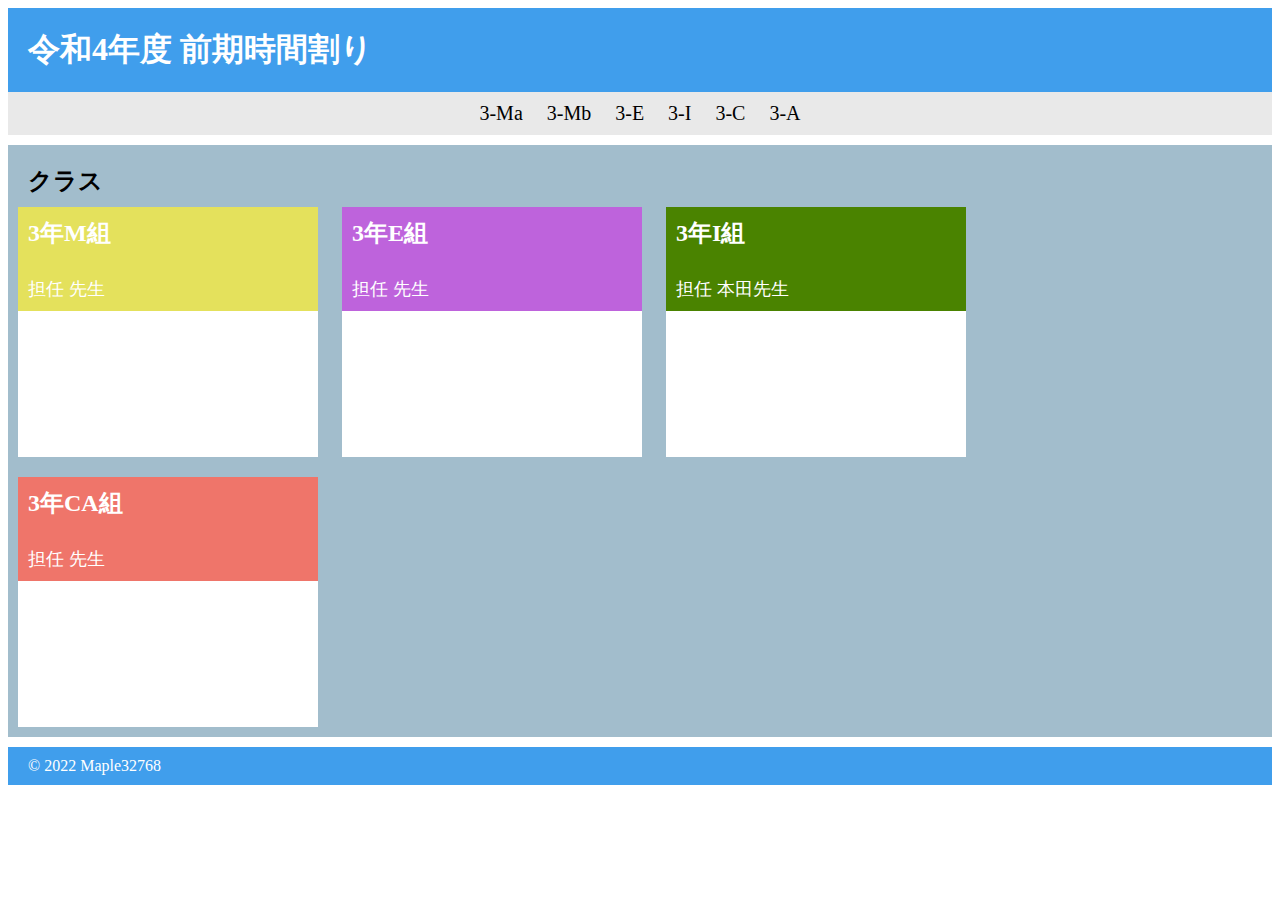
<file: index.html>
<!DOCTYPE html>
<html lang="ja">
<head>
    <meta charset="UTF-8">
    <meta http-equiv="X-UA-Compatible" content="IE=edge">
    <meta name="viewport" content="width=device-width, initial-scale=1.0">
    <link rel="stylesheet" href="style.css">
    <link rel="stylesheet" href="index_style.css">
    <title>時間割り ホーム</title>
</head>
<body>
    <header>
            <h1>令和4年度 前期時間割り</h1>
    </header>
    <div class="top-ribbon">
        <a href="3/M/a/index.html">3-Ma</a>
        <a href="3/M/b/index.html">3-Mb</a>
        <a href="3/E/index.html">3-E</a>
        <a href="3/I/index.html">3-I</a>
        <a href="3/CA/C/index.html">3-C</a>
        <a href="3/CA/A/index.html">3-A</a>
    </div>
    <div class="main">
        <h2>クラス</h2>
        <a href="3/M/index.html" class="class-wrapper">
            <div style="background-color: #e4e15c;">
                <h3>3年M組</h3>
                <p>担任 先生</p>
            </div>
        </a>
        <a href="3/E/index.html" class="class-wrapper">
            <div style="background-color: #be63dc;">
                <h3>3年E組</h3>
                <p>担任 先生</p>
            </div>
        </a>
        <a href="3/I/index.html" class="class-wrapper">
            <div style="background-color: #4a8300;">
                <h3>3年I組</h3>
                <p>担任 本田先生</p>
            </div>
        </a>
        <a href="3/CA/index.html" class="class-wrapper">
            <div style="background-color: #ef756a;">
                <h3>3年CA組</h3>
                <p>担任 先生</p>
            </div>
        </a>
        
    </div>
    <footer>
            <span class="copyright">© 2022 Maple32768</span>
    </footer>
</body>
</html>
</file>
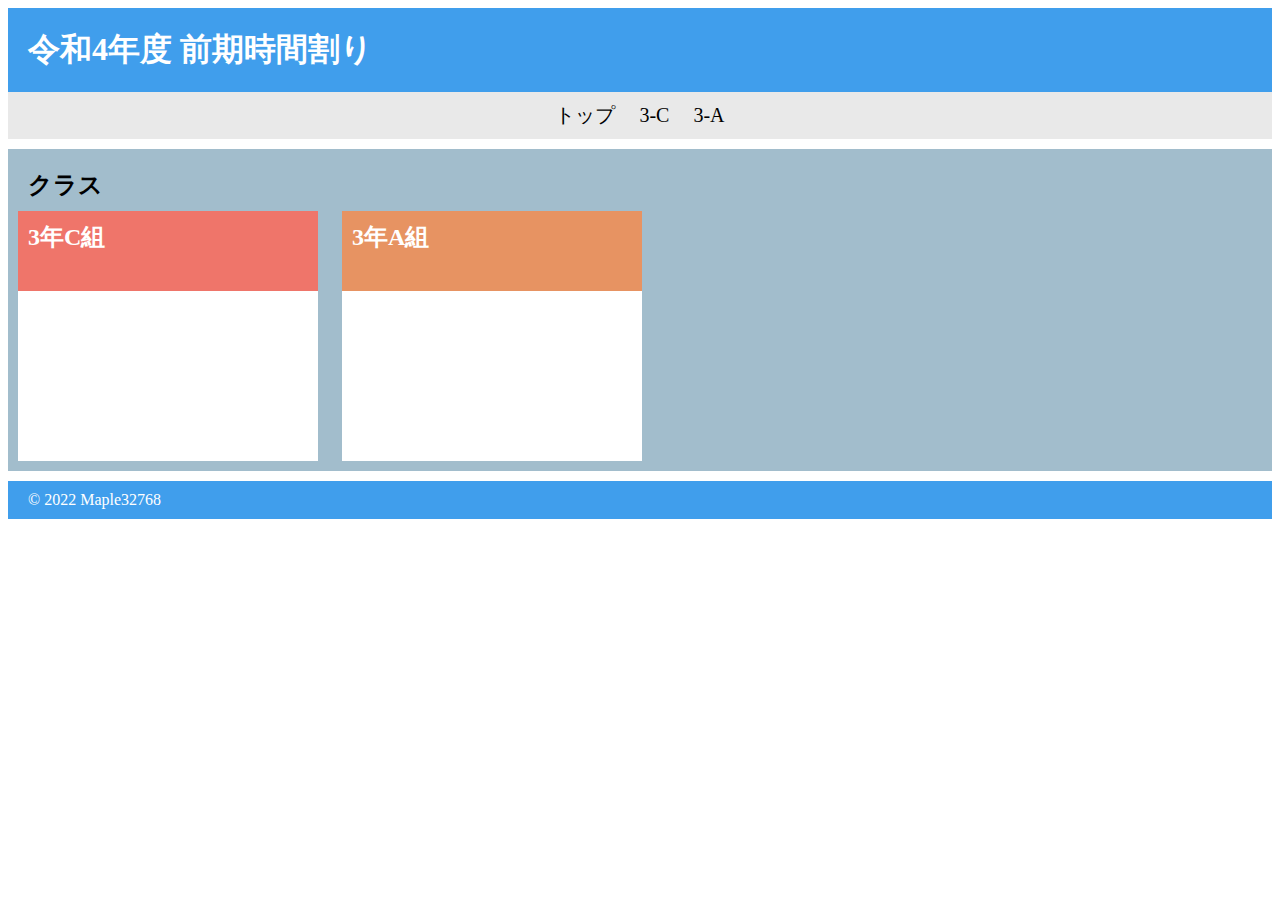
<file: 3/CA/index.html>
<!DOCTYPE html>
<html lang="ja">
<head>
    <meta charset="UTF-8">
    <meta http-equiv="X-UA-Compatible" content="IE=edge">
    <meta name="viewport" content="width=device-width, initial-scale=1.0">
    <link rel="stylesheet" href="../../style.css">
    <link rel="stylesheet" href="../../index_style.css">
    <title>時間割り ホーム</title>
</head>
<body>
    <header>
            <h1>令和4年度 前期時間割り</h1>
    </header>
    <div class="top-ribbon">
        <a href="../../index.html">トップ</a>
        <a href="C/index.html">3-C</a>
        <a href="A/index.html">3-A</a>
    </div>
    <div class="main">
        <h2>クラス</h2>
        <a href="C/index.html" class="class-wrapper">
            <div style="background-color: #ef756a;">
                <h3>3年C組</h3>
                <p></p>
            </div>
            
        </a>
        
        <a href="A/index.html" class="class-wrapper">
            <div style="background-color: #e79362;">
                <h3>3年A組</h3>
                <p></p>
            </div>
        </a>
    </div>
    <footer>
        <span class="copyright">© 2022 Maple32768</span>
    </footer>
</body>
</html>
</file>
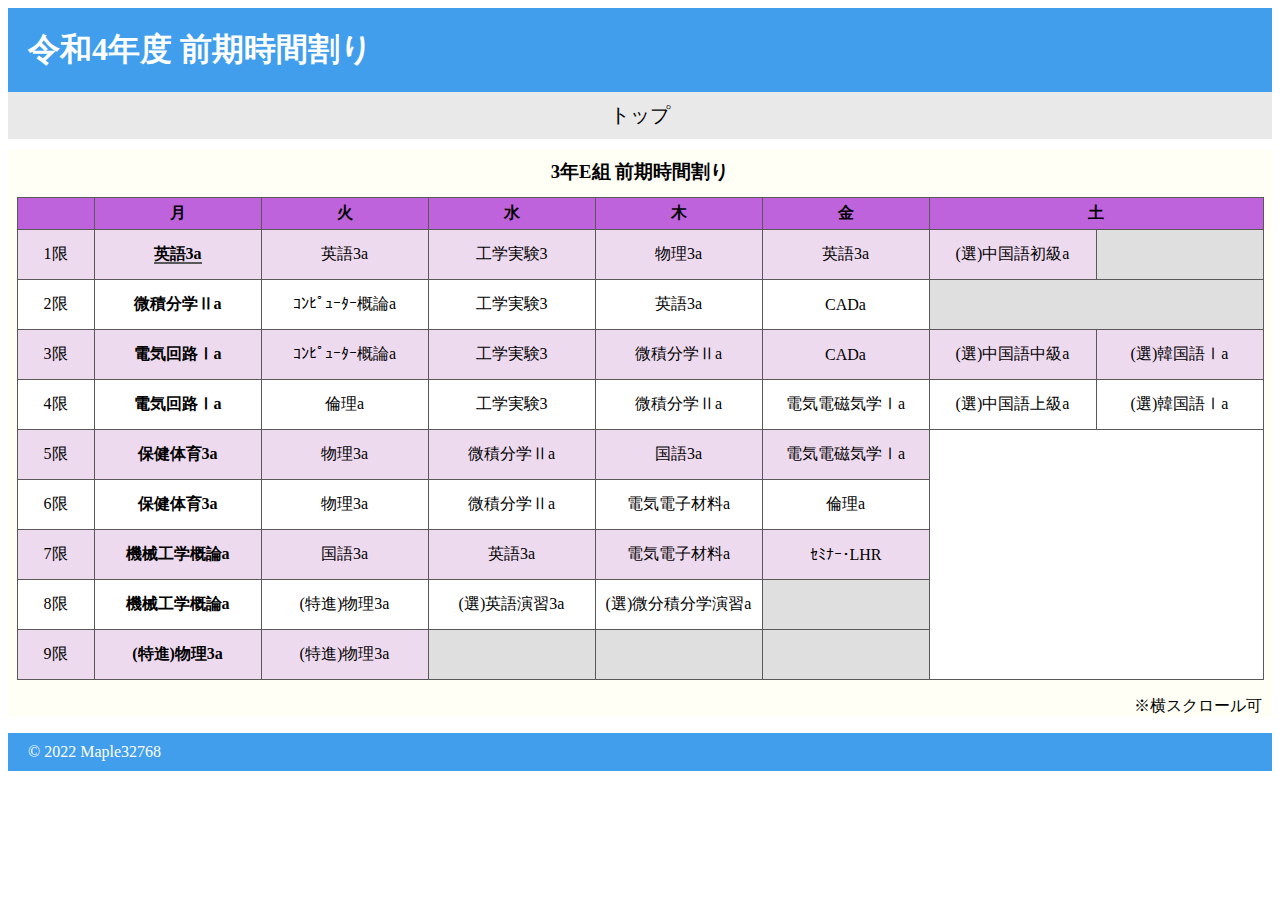
<file: 3/E/index.html>
<!DOCTYPE html>
<html lang="ja">
<head>
    <meta charset="UTF-8">
    <meta http-equiv="X-UA-Compatible" content="IE=edge">
    <meta name="viewport" content="width=device-width, initial-scale=1.0">
    <link rel="stylesheet" href="../../style.css">
    <link rel="stylesheet" href="../style.css">
    <link rel="stylesheet" href="style.css">
    <script src="../main.js"></script>
    <title>3-E 時間割り</title>
</head>
<body>
    <header>
        <h1>令和4年度 前期時間割り</h1>
    </header>
    <div class="top-ribbon">
        <a href="../../index.html">トップ</a>
    </div>
    <div class="main">
        <h3>3年E組 前期時間割り</h3>
        <div class="table_wrapper">
            <table class="table" id="main_table">
                <tbody>
                    <tr class="head">
                        <th></th>
                        <th>月</th>
                        <th>火</th>
                        <th>水</th>
                        <th>木</th>
                        <th>金</th>
                        <th colspan="2">土</th>
                    </tr>
                    <tr class="odd">
                        <td class="left">1限</td>
                        <td>英語3a</td>
                        <td>英語3a</td>
                        <td>工学実験3</td>
                        <td>物理3a</td>
                        <td>英語3a</td>
                        <td>(選)中国語初級a</td>
                        <td></td>
                    </tr>
                    <tr class="even">
                        <td class="left">2限</td>
                        <td>微積分学Ⅱa</td>
                        <td>ｺﾝﾋﾟｭｰﾀｰ概論a</td>
                        <td>工学実験3</td>
                        <td>英語3a</td>
                        <td>CADa</td>
                        <td colspan="2"></td>
                    </tr>
                    <tr class="odd">
                        <td class="left">3限</td>
                        <td>電気回路Ⅰa</td>
                        <td>ｺﾝﾋﾟｭｰﾀｰ概論a</td>
                        <td>工学実験3</td>
                        <td>微積分学Ⅱa</td>
                        <td>CADa</td>
                        <td>(選)中国語中級a</td>
                        <td>(選)韓国語Ⅰa</td>
                    </tr>
                    <tr class="even">
                        <td class="left">4限</td>
                        <td>電気回路Ⅰa</td>
                        <td>倫理a</td>
                        <td>工学実験3</td>
                        <td>微積分学Ⅱa</td>
                        <td>電気電磁気学Ⅰa</td>
                        <td>(選)中国語上級a</td>
                        <td>(選)韓国語Ⅰa</td>
                    </tr>
                    <tr class="odd">
                        <td class="left">5限</td>
                        <td>保健体育3a</td>
                        <td>物理3a</td>
                        <td>微積分学Ⅱa</td>
                        <td>国語3a</td>
                        <td>電気電磁気学Ⅰa</td>
                    </tr>
                    <tr class="even">
                        <td class="left">6限</td>
                        <td>保健体育3a</td>
                        <td>物理3a</td>
                        <td>微積分学Ⅱa</td>
                        <td>電気電子材料a</td>
                        <td>倫理a</td>
                    </tr>
                    <tr class="odd">
                        <td class="left">7限</td>
                        <td>機械工学概論a</td>
                        <td>国語3a</td>
                        <td>英語3a</td>
                        <td>電気電子材料a</td>
                        <td>ｾﾐﾅｰ・LHR</td>
                    </tr>
                    <tr class="even">
                        <td class="left">8限</td>
                        <td>機械工学概論a</td>
                        <td>(特進)物理3a</td>
                        <td>(選)英語演習3a</td>
                        <td>(選)微分積分学演習a</td>
                        <td></td>
                    </tr>
                    <tr class="odd">
                        <td class="left">9限</td>
                        <td>(特進)物理3a</td>
                        <td>(特進)物理3a</td>
                        <td></td>
                        <td></td>
                        <td></td>
                    </tr>
                </tbody>
            </table>
        </div>
        <p class="align_right">※横スクロール可</p>
    </div>
    <footer>
        <span class="copyright">© 2022 Maple32768</span>
    </footer>
</body>
</html>
</file>
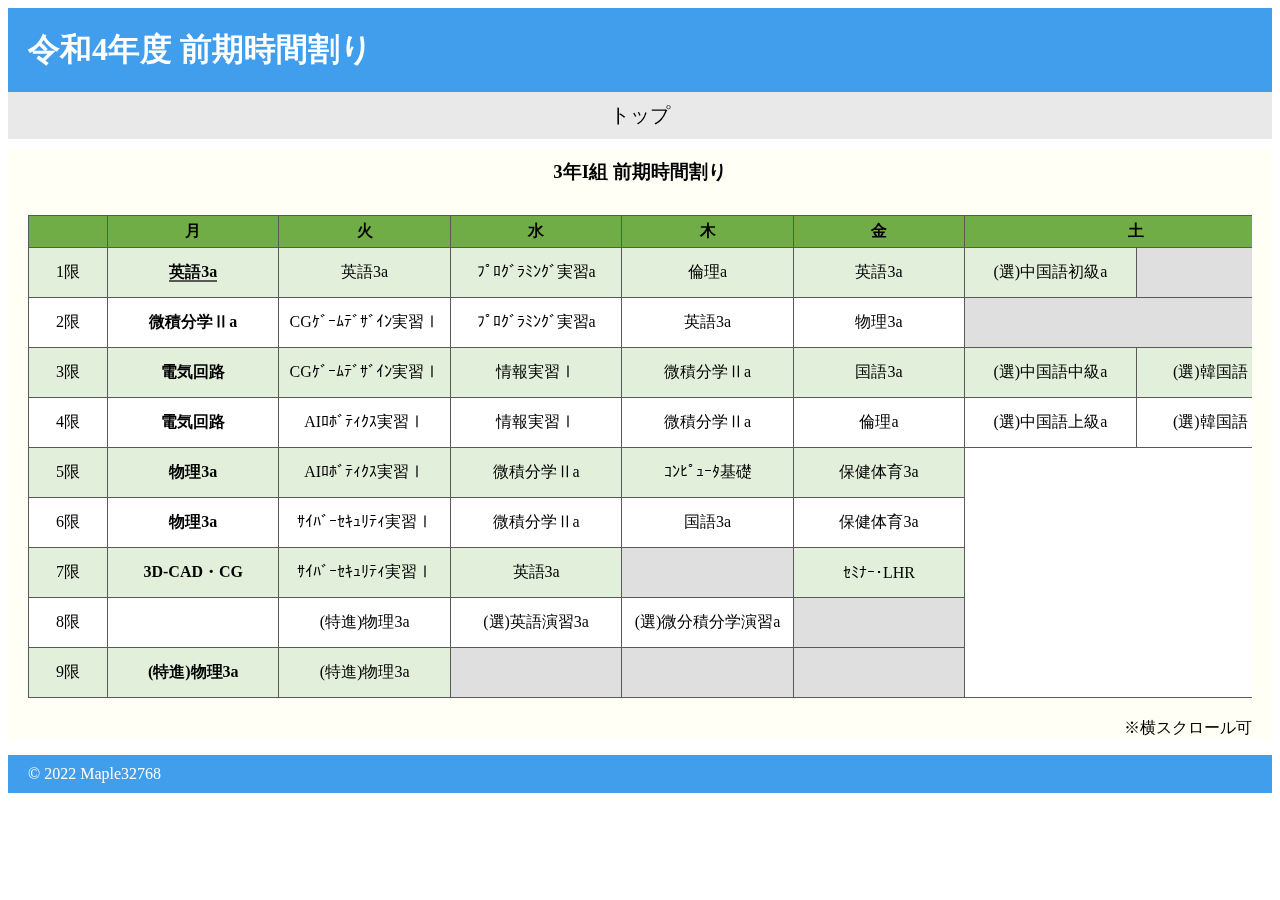
<file: 3/I/index.html>
<!DOCTYPE html>
<html lang="ja">
<head>
    <meta charset="UTF-8">
    <meta http-equiv="X-UA-Compatible" content="IE=edge">
    <meta name="viewport" content="width=device-width, initial-scale=1.0">
    <link rel="stylesheet" href="../../style.css">
    <link rel="stylesheet" href="../style.css">
    <link rel="stylesheet" href="style.css">
    <script src="../main.js"></script>
    <title>3-I 時間割り</title>
</head>
<body>
    <header>
        <h1>令和4年度 前期時間割り</h1>
    </header>
    <div class="top-ribbon">
        <a href="../../index.html">トップ</a>
    </div>
    <div class="main">
        <h3>3年I組 前期時間割り</h3>
        <div class="table_wrapper">
            <table class="table" id="main_table">
                <tbody>
                    <tr class="head">
                        <th></th>
                        <th>月</th>
                        <th>火</th>
                        <th>水</th>
                        <th>木</th>
                        <th>金</th>
                        <th colspan="2">土</th>
                    </tr>
                    <tr class="odd">
                        <td class="left">1限</td>
                        <td>英語3a</td>
                        <td>英語3a</td>
                        <td>ﾌﾟﾛｸﾞﾗﾐﾝｸﾞ実習a</td>
                        <td>倫理a</td>
                        <td>英語3a</td>
                        <td>(選)中国語初級a</td>
                        <td></td>
                    </tr>
                    <tr class="even">
                        <td class="left">2限</td>
                        <td>微積分学Ⅱa</td>
                        <td>CGｹﾞｰﾑﾃﾞｻﾞｲﾝ実習Ⅰ </td>
                        <td>ﾌﾟﾛｸﾞﾗﾐﾝｸﾞ実習a</td>
                        <td>英語3a</td>
                        <td>物理3a</td>
                        <td colspan="2"></td>
                    </tr>
                    <tr class="odd">
                        <td class="left">3限</td>
                        <td>電気回路</td>
                        <td>CGｹﾞｰﾑﾃﾞｻﾞｲﾝ実習Ⅰ </td>
                        <td>情報実習Ⅰ</td>
                        <td>微積分学Ⅱa</td>
                        <td>国語3a</td>
                        <td>(選)中国語中級a</td>
                        <td>(選)韓国語Ⅰa</td>
                    </tr>
                    <tr class="even">
                        <td class="left">4限</td>
                        <td>電気回路</td>
                        <td>AIﾛﾎﾞﾃｨｸｽ実習Ⅰ</td>
                        <td>情報実習Ⅰ</td>
                        <td>微積分学Ⅱa</td>
                        <td>倫理a</td>
                        <td>(選)中国語上級a</td>
                        <td>(選)韓国語Ⅰa</td>
                    </tr>
                    <tr class="odd">
                        <td class="left">5限</td>
                        <td>物理3a</td>
                        <td>AIﾛﾎﾞﾃｨｸｽ実習Ⅰ</td>
                        <td>微積分学Ⅱa</td>
                        <td>ｺﾝﾋﾟｭｰﾀ基礎</td>
                        <td>保健体育3a</td>
                    </tr>
                    <tr class="even">
                        <td class="left">6限</td>
                        <td>物理3a</td>
                        <td>ｻｲﾊﾞｰｾｷｭﾘﾃｨ実習Ⅰ</td>
                        <td>微積分学Ⅱa</td>
                        <td>国語3a</td>
                        <td>保健体育3a</td>
                    </tr>
                    <tr class="odd">
                        <td class="left">7限</td>
                        <td>3D-CAD・CG</td>
                        <td>ｻｲﾊﾞｰｾｷｭﾘﾃｨ実習Ⅰ</td>
                        <td>英語3a</td>
                        <td></td>
                        <td>ｾﾐﾅｰ・LHR</td>
                    </tr>
                    <tr class="even">
                        <td class="left">8限</td>
                        <td></td>
                        <td>(特進)物理3a</td>
                        <td>(選)英語演習3a</td>
                        <td>(選)微分積分学演習a</td>
                        <td></td>
                    </tr>
                    <tr class="odd">
                        <td class="left">9限</td>
                        <td>(特進)物理3a</td>
                        <td>(特進)物理3a</td>
                        <td></td>
                        <td></td>
                        <td></td>
                    </tr>
                </tbody>
            </table>
        </div>
        <p class="align_right">※横スクロール可</p>
    </div>
    <footer>
        <span class="copyright">© 2022 Maple32768</span>
    </footer>
</body>
</html>
</file>
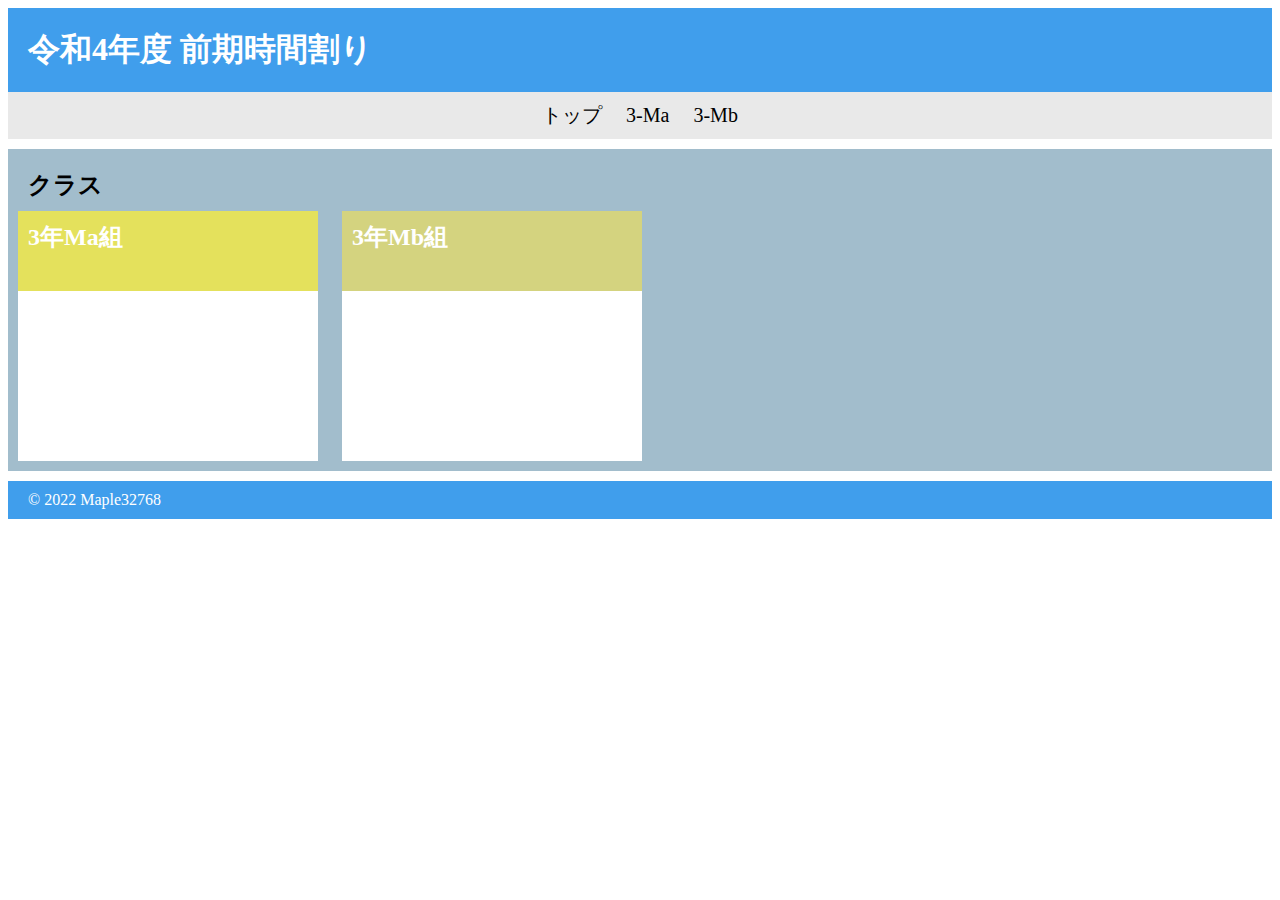
<file: 3/M/index.html>
<!DOCTYPE html>
<html lang="ja">
<head>
    <meta charset="UTF-8">
    <meta http-equiv="X-UA-Compatible" content="IE=edge">
    <meta name="viewport" content="width=device-width, initial-scale=1.0">
    <link rel="stylesheet" href="../../style.css">
    <link rel="stylesheet" href="../../index_style.css">
    <title>時間割り ホーム</title>
</head>
<body>
    <header>
            <h1>令和4年度 前期時間割り</h1>
    </header>
    <div class="top-ribbon">
        <a href="../../index.html">トップ</a>
        <a href="a/index.html">3-Ma</a>
        <a href="b/index.html">3-Mb</a>
    </div>
    <div class="main">
        <h2>クラス</h2>
        <a href="a/index.html" class="class-wrapper">
            <div style="background-color: #e4e15c;">
                <h3>3年Ma組</h3>
                <p></p>
            </div>
            
        </a>
        
        <a href="b/index.html" class="class-wrapper">
            <div style="background-color: #d4d37f;">
                <h3>3年Mb組</h3>
                <p></p>
            </div>
        </a>
    </div>
    <footer>
        <span class="copyright">© 2022 Maple32768</span>
    </footer>
</body>
</html>
</file>
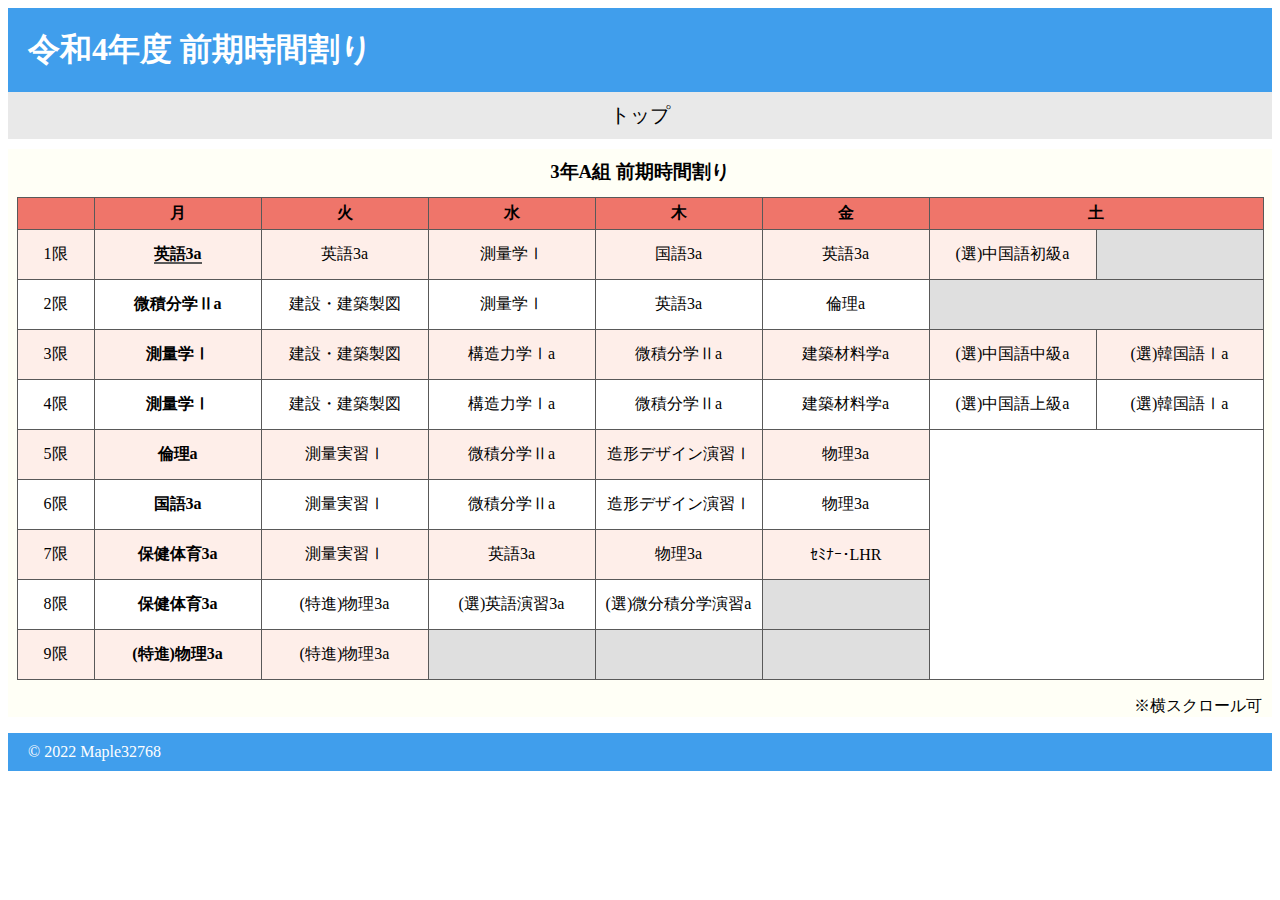
<file: 3/CA/A/index.html>
<!DOCTYPE html>
<html lang="ja">
<head>
    <meta charset="UTF-8">
    <meta http-equiv="X-UA-Compatible" content="IE=edge">
    <meta name="viewport" content="width=device-width, initial-scale=1.0">
    <link rel="stylesheet" href="../../../style.css">
    <link rel="stylesheet" href="../../style.css">
    <link rel="stylesheet" href="../style.css">
    <script src="../../main.js"></script>
    <title>3-A 時間割り</title>
</head>
<body>
    <header>
        <h1>令和4年度 前期時間割り</h1>
    </header>
    <div class="top-ribbon">
        <a href="../../../index.html">トップ</a>
    </div>
    <div class="main">
        <h3>3年A組 前期時間割り</h3>
        <div class="table_wrapper">
            <table class="table" id="main_table">
                <tbody>
                    <tr class="head">
                        <th></th>
                        <th>月</th>
                        <th>火</th>
                        <th>水</th>
                        <th>木</th>
                        <th>金</th>
                        <th colspan="2">土</th>
                    </tr>
                    <tr class="odd">
                        <td class="left">1限</td>
                        <td>英語3a</td>
                        <td>英語3a</td>
                        <td>測量学Ⅰ</td>
                        <td>国語3a</td>
                        <td>英語3a</td>
                        <td>(選)中国語初級a</td>
                        <td></td>
                    </tr>
                    <tr class="even">
                        <td class="left">2限</td>
                        <td>微積分学Ⅱa</td>
                        <td>建設・建築製図</td>
                        <td>測量学Ⅰ</td>
                        <td>英語3a</td>
                        <td>倫理a</td>
                        <td colspan="2"></td>
                    </tr>
                    <tr class="odd">
                        <td class="left">3限</td>
                        <td>測量学Ⅰ</td>
                        <td>建設・建築製図</td>
                        <td>構造力学Ⅰa</td>
                        <td>微積分学Ⅱa</td>
                        <td>建築材料学a</td>
                        <td>(選)中国語中級a</td>
                        <td>(選)韓国語Ⅰa</td>
                    </tr>
                    <tr class="even">
                        <td class="left">4限</td>
                        <td>測量学Ⅰ</td>
                        <td>建設・建築製図</td>
                        <td>構造力学Ⅰa</td>
                        <td>微積分学Ⅱa</td>
                        <td>建築材料学a</td>
                        <td>(選)中国語上級a</td>
                        <td>(選)韓国語Ⅰa</td>
                    </tr>
                    <tr class="odd">
                        <td class="left">5限</td>
                        <td>倫理a</td>
                        <td>測量実習Ⅰ</td>
                        <td>微積分学Ⅱa</td>
                        <td>造形デザイン演習Ⅰ</td>
                        <td>物理3a</td>
                    </tr>
                    <tr class="even">
                        <td class="left">6限</td>
                        <td>国語3a</td>
                        <td>測量実習Ⅰ</td>
                        <td>微積分学Ⅱa</td>
                        <td>造形デザイン演習Ⅰ</td>
                        <td>物理3a</td>
                    </tr>
                    <tr class="odd">
                        <td class="left">7限</td>
                        <td>保健体育3a</td>
                        <td>測量実習Ⅰ</td>
                        <td>英語3a</td>
                        <td>物理3a</td>
                        <td>ｾﾐﾅｰ・LHR</td>
                    </tr>
                    <tr class="even">
                        <td class="left">8限</td>
                        <td>保健体育3a</td>
                        <td>(特進)物理3a</td>
                        <td>(選)英語演習3a</td>
                        <td>(選)微分積分学演習a</td>
                        <td></td>
                    </tr>
                    <tr class="odd">
                        <td class="left">9限</td>
                        <td>(特進)物理3a</td>
                        <td>(特進)物理3a</td>
                        <td></td>
                        <td></td>
                        <td></td>
                    </tr>
                </tbody>
            </table>
        </div>
        <p class="align_right">※横スクロール可</p>
    </div>
    <footer>
        <span class="copyright">© 2022 Maple32768</span>
    </footer>
</body>
</html>
</file>
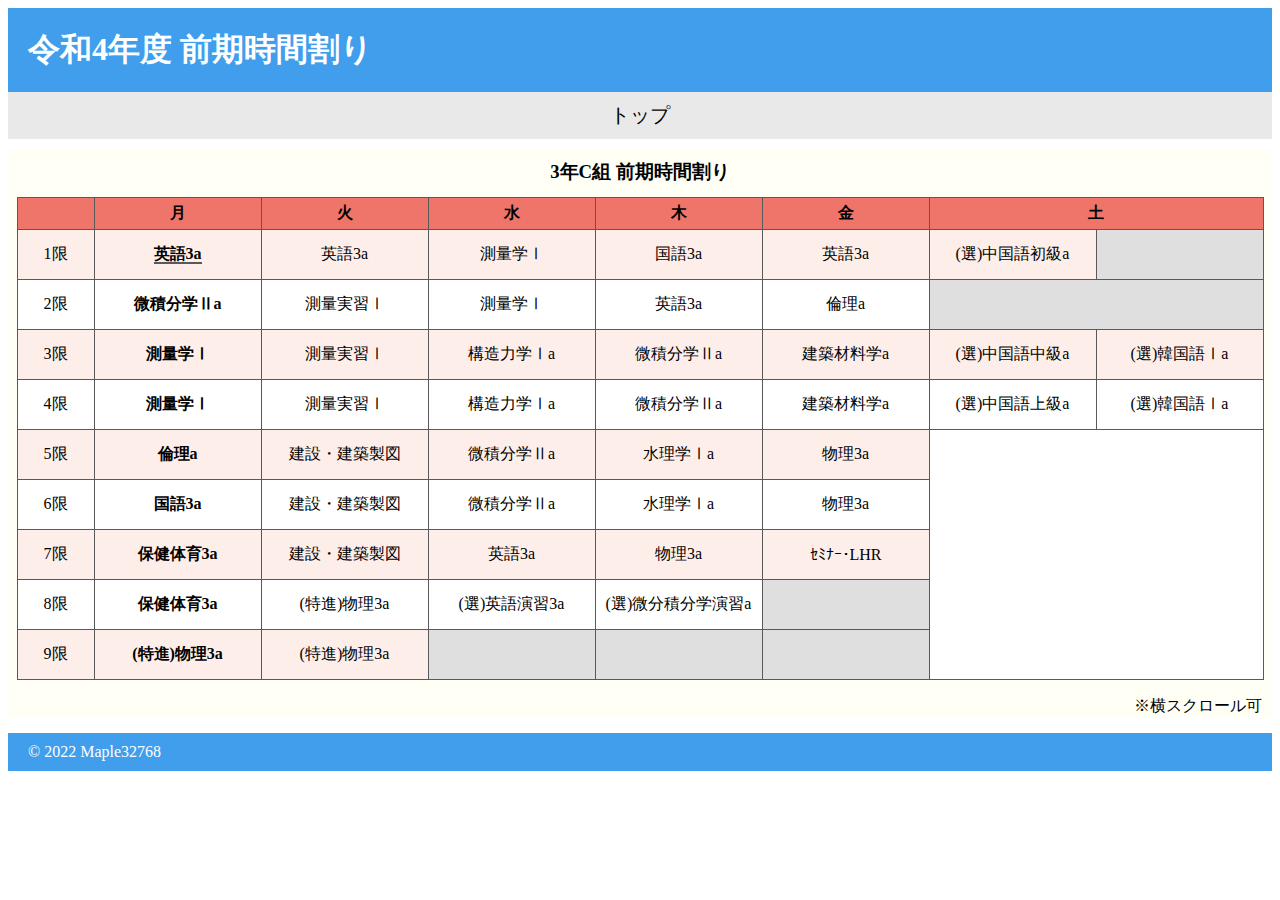
<file: 3/CA/C/index.html>
<!DOCTYPE html>
<html lang="ja">
<head>
    <meta charset="UTF-8">
    <meta http-equiv="X-UA-Compatible" content="IE=edge">
    <meta name="viewport" content="width=device-width, initial-scale=1.0">
    <link rel="stylesheet" href="../../../style.css">
    <link rel="stylesheet" href="../../style.css">
    <link rel="stylesheet" href="../style.css">
    <script src="../../main.js"></script>
    <title>3-C 時間割り</title>
</head>
<body>
    <header>
        <h1>令和4年度 前期時間割り</h1>
    </header>
    <div class="top-ribbon">
        <a href="../../../index.html">トップ</a>
    </div>
    <div class="main">
        <h3>3年C組 前期時間割り</h3>
        <div class="table_wrapper">
            <table class="table" id="main_table">
                <tbody>
                    <tr class="head">
                        <th></th>
                        <th>月</th>
                        <th>火</th>
                        <th>水</th>
                        <th>木</th>
                        <th>金</th>
                        <th colspan="2">土</th>
                    </tr>
                    <tr class="odd">
                        <td class="left">1限</td>
                        <td>英語3a</td>
                        <td>英語3a</td>
                        <td>測量学Ⅰ</td>
                        <td>国語3a</td>
                        <td>英語3a</td>
                        <td>(選)中国語初級a</td>
                        <td></td>
                    </tr>
                    <tr class="even">
                        <td class="left">2限</td>
                        <td>微積分学Ⅱa</td>
                        <td>測量実習Ⅰ</td>
                        <td>測量学Ⅰ</td>
                        <td>英語3a</td>
                        <td>倫理a</td>
                        <td colspan="2"></td>
                    </tr>
                    <tr class="odd">
                        <td class="left">3限</td>
                        <td>測量学Ⅰ</td>
                        <td>測量実習Ⅰ</td>
                        <td>構造力学Ⅰa</td>
                        <td>微積分学Ⅱa</td>
                        <td>建築材料学a</td>
                        <td>(選)中国語中級a</td>
                        <td>(選)韓国語Ⅰa</td>
                    </tr>
                    <tr class="even">
                        <td class="left">4限</td>
                        <td>測量学Ⅰ</td>
                        <td>測量実習Ⅰ</td>
                        <td>構造力学Ⅰa</td>
                        <td>微積分学Ⅱa</td>
                        <td>建築材料学a</td>
                        <td>(選)中国語上級a</td>
                        <td>(選)韓国語Ⅰa</td>
                    </tr>
                    <tr class="odd">
                        <td class="left">5限</td>
                        <td>倫理a</td>
                        <td>建設・建築製図</td>
                        <td>微積分学Ⅱa</td>
                        <td>水理学Ⅰa</td>
                        <td>物理3a</td>
                    </tr>
                    <tr class="even">
                        <td class="left">6限</td>
                        <td>国語3a</td>
                        <td>建設・建築製図</td>
                        <td>微積分学Ⅱa</td>
                        <td>水理学Ⅰa</td>
                        <td>物理3a</td>
                    </tr>
                    <tr class="odd">
                        <td class="left">7限</td>
                        <td>保健体育3a</td>
                        <td>建設・建築製図</td>
                        <td>英語3a</td>
                        <td>物理3a</td>
                        <td>ｾﾐﾅｰ・LHR</td>
                    </tr>
                    <tr class="even">
                        <td class="left">8限</td>
                        <td>保健体育3a</td>
                        <td>(特進)物理3a</td>
                        <td>(選)英語演習3a</td>
                        <td>(選)微分積分学演習a</td>
                        <td></td>
                    </tr>
                    <tr class="odd">
                        <td class="left">9限</td>
                        <td>(特進)物理3a</td>
                        <td>(特進)物理3a</td>
                        <td></td>
                        <td></td>
                        <td></td>
                    </tr>
                </tbody>
            </table>
        </div>
        <p class="align_right">※横スクロール可</p>
    </div>
    <footer>
        <span class="copyright">© 2022 Maple32768</span>
    </footer>
</body>
</html>
</file>
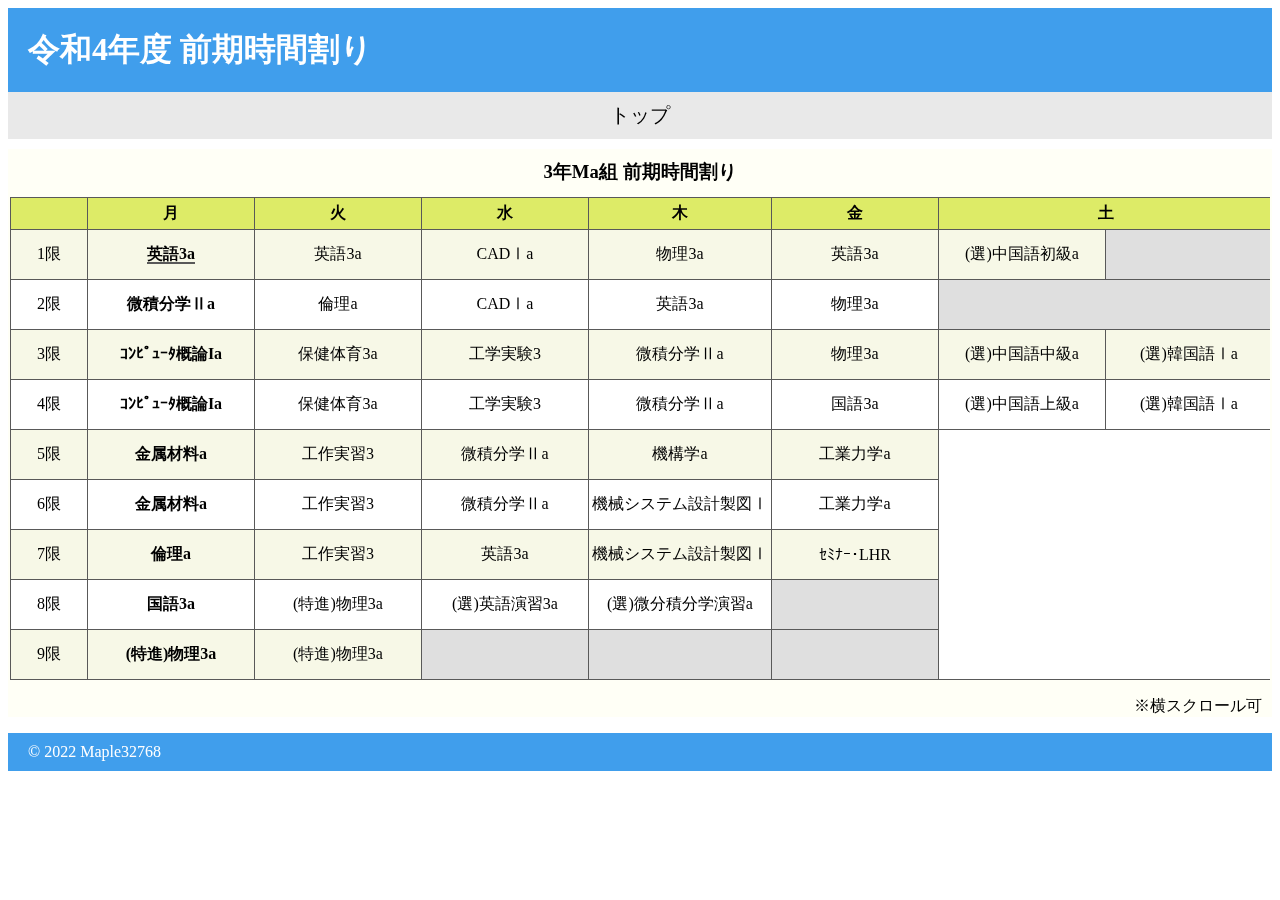
<file: 3/M/a/index.html>
<!DOCTYPE html>
<html lang="ja">
<head>
    <meta charset="UTF-8">
    <meta http-equiv="X-UA-Compatible" content="IE=edge">
    <meta name="viewport" content="width=device-width, initial-scale=1.0">
    <link rel="stylesheet" href="../../../style.css">
    <link rel="stylesheet" href="../../style.css">
    <link rel="stylesheet" href="../style.css">
    <script src="../../main.js"></script>
    <title>3-Ma 時間割り</title>
</head>
<body>
    <header>
        <h1>令和4年度 前期時間割り</h1>
    </header>
    <div class="top-ribbon">
        <a href="../../../index.html">トップ</a>
    </div>
    <div class="main">
        <h3>3年Ma組 前期時間割り</h3>
        <div class="table_wrapper">
            <table class="table" id="main_table">
                <tbody>
                    <tr class="head">
                        <th></th>
                        <th>月</th>
                        <th>火</th>
                        <th>水</th>
                        <th>木</th>
                        <th>金</th>
                        <th colspan="2">土</th>
                    </tr>
                    <tr class="odd">
                        <td class="left">1限</td>
                        <td>英語3a</td>
                        <td>英語3a</td>
                        <td>CADⅠa</td>
                        <td>物理3a</td>
                        <td>英語3a</td>
                        <td>(選)中国語初級a</td>
                        <td></td>
                    </tr>
                    <tr class="even">
                        <td class="left">2限</td>
                        <td>微積分学Ⅱa</td>
                        <td>倫理a</td>
                        <td>CADⅠa</td>
                        <td>英語3a</td>
                        <td>物理3a</td>
                        <td colspan="2"></td>
                    </tr>
                    <tr class="odd">
                        <td class="left">3限</td>
                        <td>ｺﾝﾋﾟｭｰﾀ概論Ia</td>
                        <td>保健体育3a</td>
                        <td>工学実験3</td>
                        <td>微積分学Ⅱa</td>
                        <td>物理3a</td>
                        <td>(選)中国語中級a</td>
                        <td>(選)韓国語Ⅰa</td>
                    </tr>
                    <tr class="even">
                        <td class="left">4限</td>
                        <td>ｺﾝﾋﾟｭｰﾀ概論Ia</td>
                        <td>保健体育3a</td>
                        <td>工学実験3</td>
                        <td>微積分学Ⅱa</td>
                        <td>国語3a</td>
                        <td>(選)中国語上級a</td>
                        <td>(選)韓国語Ⅰa</td>
                    </tr>
                    <tr class="odd">
                        <td class="left">5限</td>
                        <td>金属材料a</td>
                        <td>工作実習3</td>
                        <td>微積分学Ⅱa</td>
                        <td>機構学a</td>
                        <td>工業力学a</td>
                    </tr>
                    <tr class="even">
                        <td class="left">6限</td>
                        <td>金属材料a</td>
                        <td>工作実習3</td>
                        <td>微積分学Ⅱa</td>
                        <td>機械システム設計製図Ⅰ</td>
                        <td>工業力学a</td>
                    </tr>
                    <tr class="odd">
                        <td class="left">7限</td>
                        <td>倫理a</td>
                        <td>工作実習3</td>
                        <td>英語3a</td>
                        <td>機械システム設計製図Ⅰ</td>
                        <td>ｾﾐﾅｰ・LHR</td>
                    </tr>
                    <tr class="even">
                        <td class="left">8限</td>
                        <td>国語3a</td>
                        <td>(特進)物理3a</td>
                        <td>(選)英語演習3a</td>
                        <td>(選)微分積分学演習a</td>
                        <td></td>
                    </tr>
                    <tr class="odd">
                        <td class="left">9限</td>
                        <td>(特進)物理3a</td>
                        <td>(特進)物理3a</td>
                        <td></td>
                        <td></td>
                        <td></td>
                    </tr>
                </tbody>
            </table>
        </div>
        <p class="align_right">※横スクロール可</p>
    </div>
    <footer>
        <span class="copyright">© 2022 Maple32768</span>
    </footer>
</body>
</html>
</file>
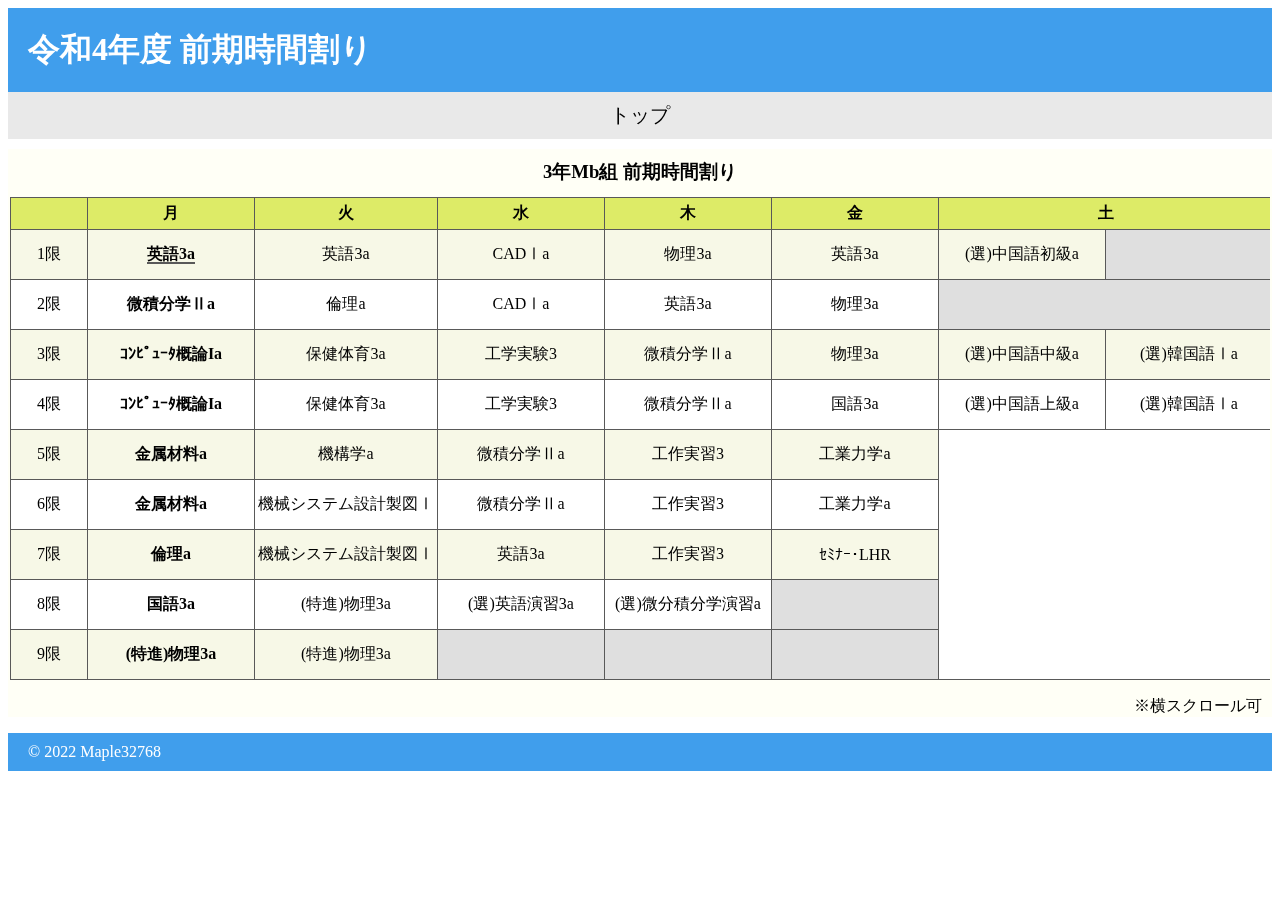
<file: 3/M/b/index.html>
<!DOCTYPE html>
<html lang="ja">
<head>
    <meta charset="UTF-8">
    <meta http-equiv="X-UA-Compatible" content="IE=edge">
    <meta name="viewport" content="width=device-width, initial-scale=1.0">
    <link rel="stylesheet" href="../../../style.css">
    <link rel="stylesheet" href="../../style.css">
    <link rel="stylesheet" href="../style.css">
    <script src="../../main.js"></script>
    <title>3-Mb 時間割り</title>
</head>
<body>
    <header>
        <h1>令和4年度 前期時間割り</h1>
    </header>
    <div class="top-ribbon">
        <a href="../../../index.html">トップ</a>
    </div>
    <div class="main">
        <h3>3年Mb組 前期時間割り</h3>
        <div class="table_wrapper">
            <table class="table" id="main_table">
                <tbody>
                    <tr class="head">
                        <th></th>
                        <th>月</th>
                        <th>火</th>
                        <th>水</th>
                        <th>木</th>
                        <th>金</th>
                        <th colspan="2">土</th>
                    </tr>
                    <tr class="odd">
                        <td class="left">1限</td>
                        <td>英語3a</td>
                        <td>英語3a</td>
                        <td>CADⅠa</td>
                        <td>物理3a</td>
                        <td>英語3a</td>
                        <td>(選)中国語初級a</td>
                        <td></td>
                    </tr>
                    <tr class="even">
                        <td class="left">2限</td>
                        <td>微積分学Ⅱa</td>
                        <td>倫理a</td>
                        <td>CADⅠa</td>
                        <td>英語3a</td>
                        <td>物理3a</td>
                        <td colspan="2"></td>
                    </tr>
                    <tr class="odd">
                        <td class="left">3限</td>
                        <td>ｺﾝﾋﾟｭｰﾀ概論Ia</td>
                        <td>保健体育3a</td>
                        <td>工学実験3</td>
                        <td>微積分学Ⅱa</td>
                        <td>物理3a</td>
                        <td>(選)中国語中級a</td>
                        <td>(選)韓国語Ⅰa</td>
                    </tr>
                    <tr class="even">
                        <td class="left">4限</td>
                        <td>ｺﾝﾋﾟｭｰﾀ概論Ia</td>
                        <td>保健体育3a</td>
                        <td>工学実験3</td>
                        <td>微積分学Ⅱa</td>
                        <td>国語3a</td>
                        <td>(選)中国語上級a</td>
                        <td>(選)韓国語Ⅰa</td>
                    </tr>
                    <tr class="odd">
                        <td class="left">5限</td>
                        <td>金属材料a</td>
                        <td>機構学a</td>
                        <td>微積分学Ⅱa</td>
                        <td>工作実習3</td>
                        <td>工業力学a</td>
                    </tr>
                    <tr class="even">
                        <td class="left">6限</td>
                        <td>金属材料a</td>
                        <td>機械システム設計製図Ⅰ</td>
                        <td>微積分学Ⅱa</td>
                        <td>工作実習3</td>
                        <td>工業力学a</td>
                    </tr>
                    <tr class="odd">
                        <td class="left">7限</td>
                        <td>倫理a</td>
                        <td>機械システム設計製図Ⅰ</td>
                        <td>英語3a</td>
                        <td>工作実習3</td>
                        <td>ｾﾐﾅｰ・LHR</td>
                    </tr>
                    <tr class="even">
                        <td class="left">8限</td>
                        <td>国語3a</td>
                        <td>(特進)物理3a</td>
                        <td>(選)英語演習3a</td>
                        <td>(選)微分積分学演習a</td>
                        <td></td>
                    </tr>
                    <tr class="odd">
                        <td class="left">9限</td>
                        <td>(特進)物理3a</td>
                        <td>(特進)物理3a</td>
                        <td></td>
                        <td></td>
                        <td></td>
                    </tr>
                </tbody>
            </table>
        </div>
        <p class="align_right">※横スクロール可</p>
    </div>
    <footer>
        <span class="copyright">© 2022 Maple32768</span>
    </footer>
</body>
</html>
</file>
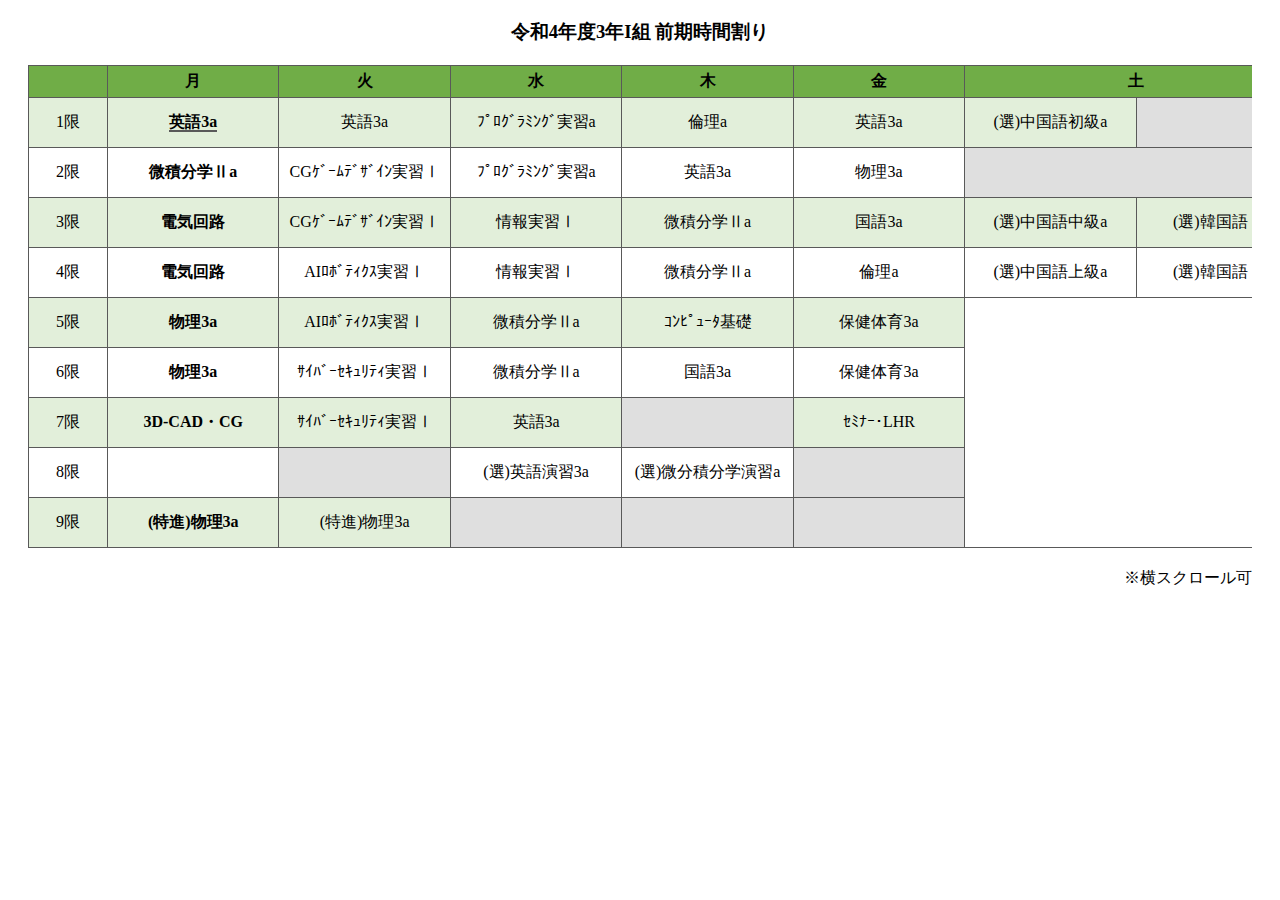
<file: 3/I/3I.html>
<!DOCTYPE html>
<html lang="ja">
<head>
    <meta charset="UTF-8">
    <meta http-equiv="X-UA-Compatible" content="IE=edge">
    <meta name="viewport" content="width=device-width, initial-scale=1.0">
    <link rel="stylesheet" href="style.css">
    <script src="../main.js"></script>
    <title>3-I 時間割り</title>
</head>
<body>
    <h3>令和4年度3年I組 前期時間割り</h3>
    <div class="table_wrapper">
        <table class="table" id="main_table">
            <tbody>
                <tr class="head">
                    <th></th>
                    <th>月</th>
                    <th>火</th>
                    <th>水</th>
                    <th>木</th>
                    <th>金</th>
                    <th colspan="2">土</th>
                </tr>
                <tr class="odd">
                    <td class="left">1限</td>
                    <td>英語3a</td>
                    <td>英語3a</td>
                    <td>ﾌﾟﾛｸﾞﾗﾐﾝｸﾞ実習a</td>
                    <td>倫理a</td>
                    <td>英語3a</td>
                    <td>(選)中国語初級a</td>
                    <td></td>
                </tr>
                <tr class="even">
                    <td class="left">2限</td>
                    <td>微積分学Ⅱa</td>
                    <td>CGｹﾞｰﾑﾃﾞｻﾞｲﾝ実習Ⅰ </td>
                    <td>ﾌﾟﾛｸﾞﾗﾐﾝｸﾞ実習a</td>
                    <td>英語3a</td>
                    <td>物理3a</td>
                    <td colspan="2"></td>
                </tr>
                <tr class="odd">
                    <td class="left">3限</td>
                    <td>電気回路</td>
                    <td>CGｹﾞｰﾑﾃﾞｻﾞｲﾝ実習Ⅰ </td>
                    <td>情報実習Ⅰ</td>
                    <td>微積分学Ⅱa</td>
                    <td>国語3a</td>
                    <td>(選)中国語中級a</td>
                    <td>(選)韓国語Ⅰa</td>
                </tr>
                <tr class="even">
                    <td class="left">4限</td>
                    <td>電気回路</td>
                    <td>AIﾛﾎﾞﾃｨｸｽ実習Ⅰ</td>
                    <td>情報実習Ⅰ</td>
                    <td>微積分学Ⅱa</td>
                    <td>倫理a</td>
                    <td>(選)中国語上級a</td>
                    <td>(選)韓国語Ⅰa</td>
                </tr>
                <tr class="odd">
                    <td class="left">5限</td>
                    <td>物理3a</td>
                    <td>AIﾛﾎﾞﾃｨｸｽ実習Ⅰ</td>
                    <td>微積分学Ⅱa</td>
                    <td>ｺﾝﾋﾟｭｰﾀ基礎</td>
                    <td>保健体育3a</td>
                </tr>
                <tr class="even">
                    <td class="left">6限</td>
                    <td>物理3a</td>
                    <td>ｻｲﾊﾞｰｾｷｭﾘﾃｨ実習Ⅰ</td>
                    <td>微積分学Ⅱa</td>
                    <td>国語3a</td>
                    <td>保健体育3a</td>
                </tr>
                <tr class="odd">
                    <td class="left">7限</td>
                    <td>3D-CAD・CG</td>
                    <td>ｻｲﾊﾞｰｾｷｭﾘﾃｨ実習Ⅰ</td>
                    <td>英語3a</td>
                    <td></td>
                    <td>ｾﾐﾅｰ・LHR</td>
                </tr>
                <tr class="even">
                    <td class="left">8限</td>
                    <td></td>
                    <td></td>
                    <td>(選)英語演習3a</td>
                    <td>(選)微分積分学演習a</td>
                    <td></td>
                </tr>
                <tr class="odd">
                    <td class="left">9限</td>
                    <td>(特進)物理3a</td>
                    <td>(特進)物理3a</td>
                    <td></td>
                    <td></td>
                    <td></td>
                </tr>
            </tbody>
        </table>
    </div>
    <p class="align_right">※横スクロール可</p>
</body>
</html>
</file>
<file: style.css>
header{
	background-color: #409eec;
}

a{
	text-decoration: none;
}

header>h1{
	padding: 20px;
	color: #ffffff;
	margin: 0px;
}

.top-ribbon{
	background-color: #e9e9e9;
	text-align: center;
	padding: 10px;
}

.top-ribbon>a{
	color: #000000;
	font-size: 20px;
	margin: 10px;
}

.main{
	background-color: #a2bdcc;
	margin-top: 10px;
	margin-bottom: 10px;
}

.main>h2{
	padding-left: 20px;
	padding-top: 20px;
	margin: 0px;
}

footer{
	height: auto;
	background-color: #409eec;
	padding: 10px;
}

span.copyright{
	color: white;
	padding: 10px;
}
</file>
<file: index_style.css>
.class-wrapper{
	background-color: white;
	height: 250px;
	width: 300px;
	margin: 10px;
	display: inline-block;
}

.class-wrapper h3{
	margin: 0px;
	padding-top: 10px;
	padding-left: 10px;
	color: white;
	font-size: 24px;
}
.class-wrapper p{
	padding:10px;
	color: white;
	font-size: 18px;
}
</file>
<file: 3/style.css>
h3{
	text-align: center;
	margin: 0px;
	padding: 10px;
}

.main{
	height: auto;
	background-color: #fffff6;
}

table{
	margin: auto;
	background-color: white;
}

table , td, th {
	border: 1px solid #595959;
	border-collapse: collapse;
}
td, th {
	padding: 3px;
	height: 25px;
	text-align: center;
}

td:empty{
	background-color: #dfdfdf;
}

tr.head {
	background: #70ad47;
    height: 30px;
}

tr{
    height: 50px;
}

.even {
	background: #ffffff;
}
.odd {
	background: #e2efda;
}

tr > td.left{
    width: 70px;
}
tr > td{
	width: 160px;
}

tr > td[data-highlight_line="true"] > span{
	font-weight: bold;
}

tr > td[data-highlight_cell="true"] > span{
	border-bottom: 2px solid #595959;
}

.table_wrapper{
	overflow-x: scroll;
	margin: 2px;
}

.table{
	white-space: nowrap;
	width: max-content;
}

p.align_right{
	text-align: right;
	margin-right: 10px;
}
</file>
<file: 3/E/style.css>
tr.head {
	background: #be63dc;
}

.odd {
	background: #eedaef;
}
</file>
<file: 3/I/style.css>
h3{
	text-align: center;
}

table , td, th {
	border: 1px solid #595959;
	border-collapse: collapse;
}
td, th {
	padding: 3px;
	height: 25px;
	text-align: center;
}

td:empty{
	background-color: #dfdfdf;
}

tr.head {
	background: #70ad47;
    height: 30px;
}

tr{
    height: 50px;
}

.even {
	background: #ffffff;
}
.odd {
	background: #e2efda;
}

tr > td.left{
    width: 70px;
}
tr > td{
	width: 160px;
}

tr > td[data-highlight_line="true"] > span{
	font-weight: bold;
}

tr > td[data-highlight_cell="true"] > span{
	border-bottom: 2px solid #595959;
}

.table_wrapper{
	overflow-x: scroll;
	margin: 20px;
}

.table{
	white-space: nowrap;
	width: 1280px;
}

p.align_right{
	text-align: right;
	margin-right: 20px;
}
</file>
<file: 3/CA/style.css>
tr.head {
	background: #ef756a;
}

.odd {
	background: #feeee9;
}
</file>
<file: 3/M/style.css>
tr.head {
	background: #ddeb67;
}

.odd {
	background: #f7f8e7;
}
</file>
